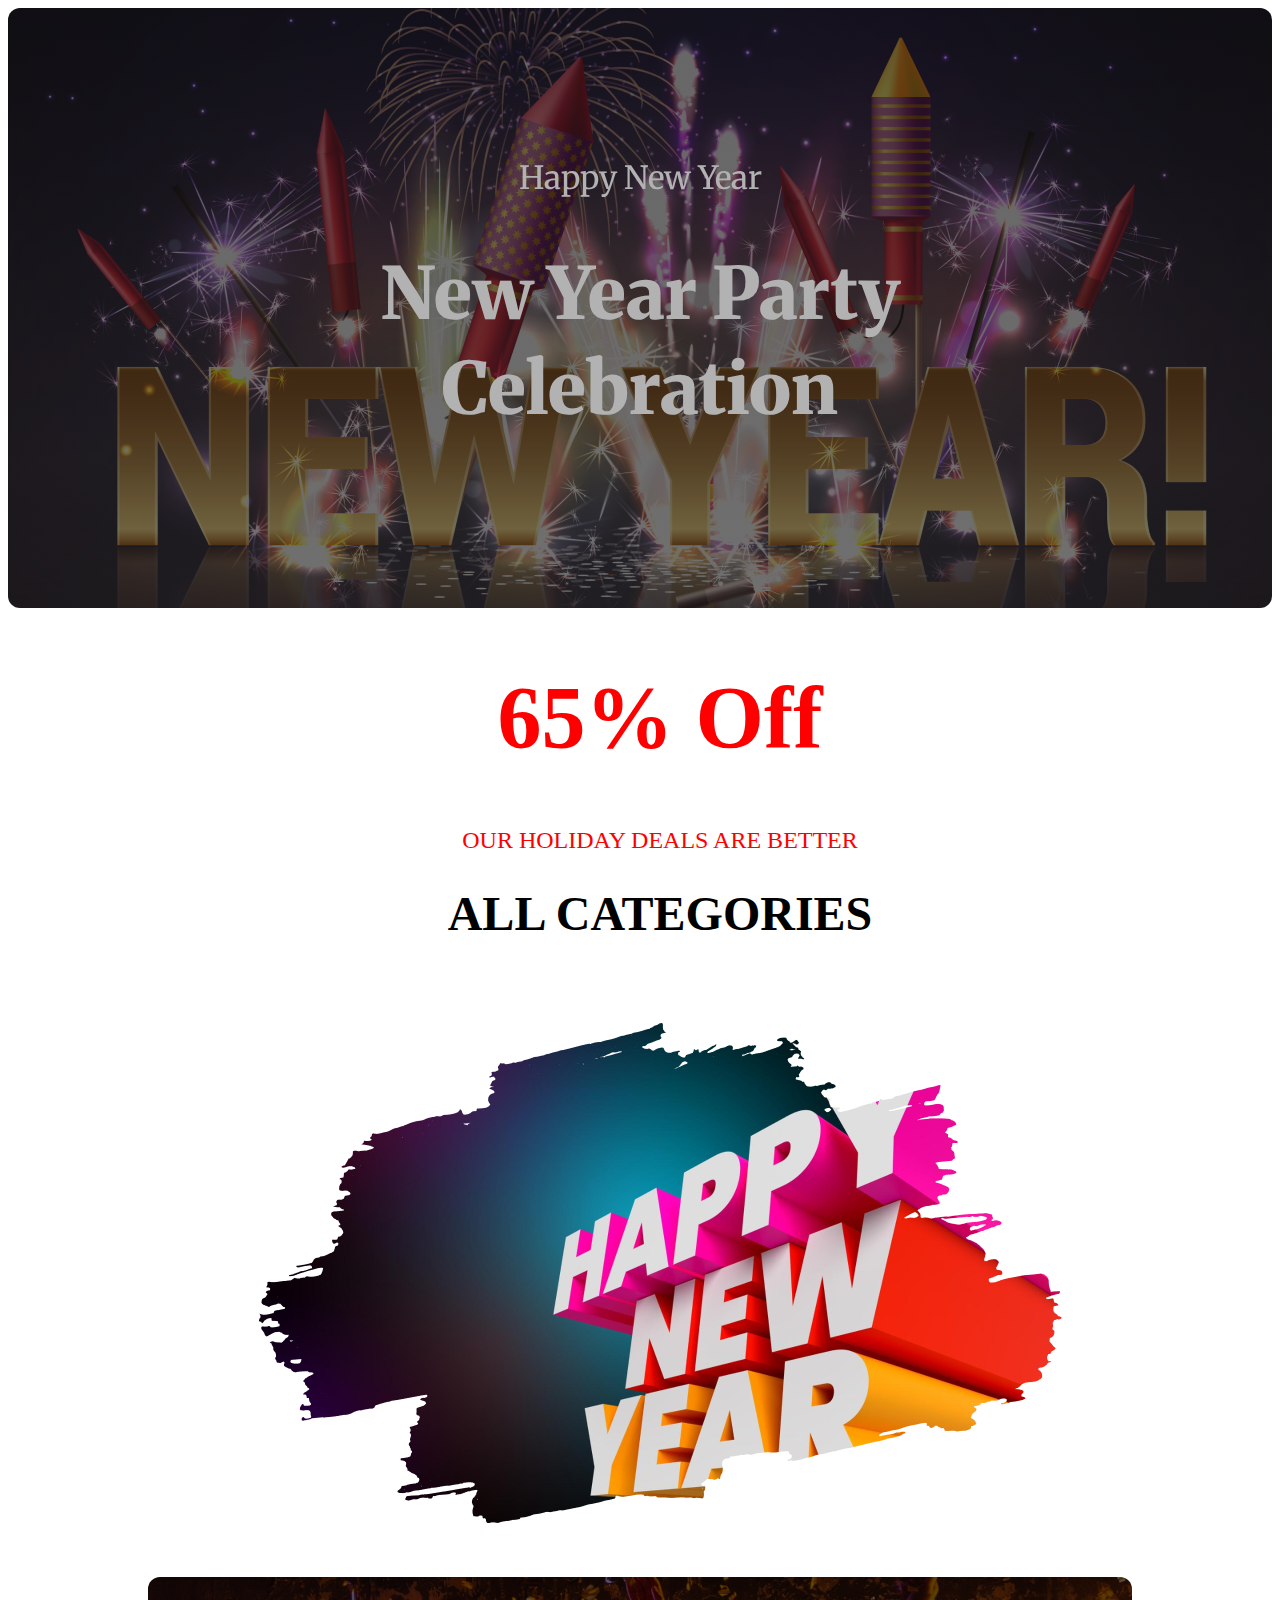
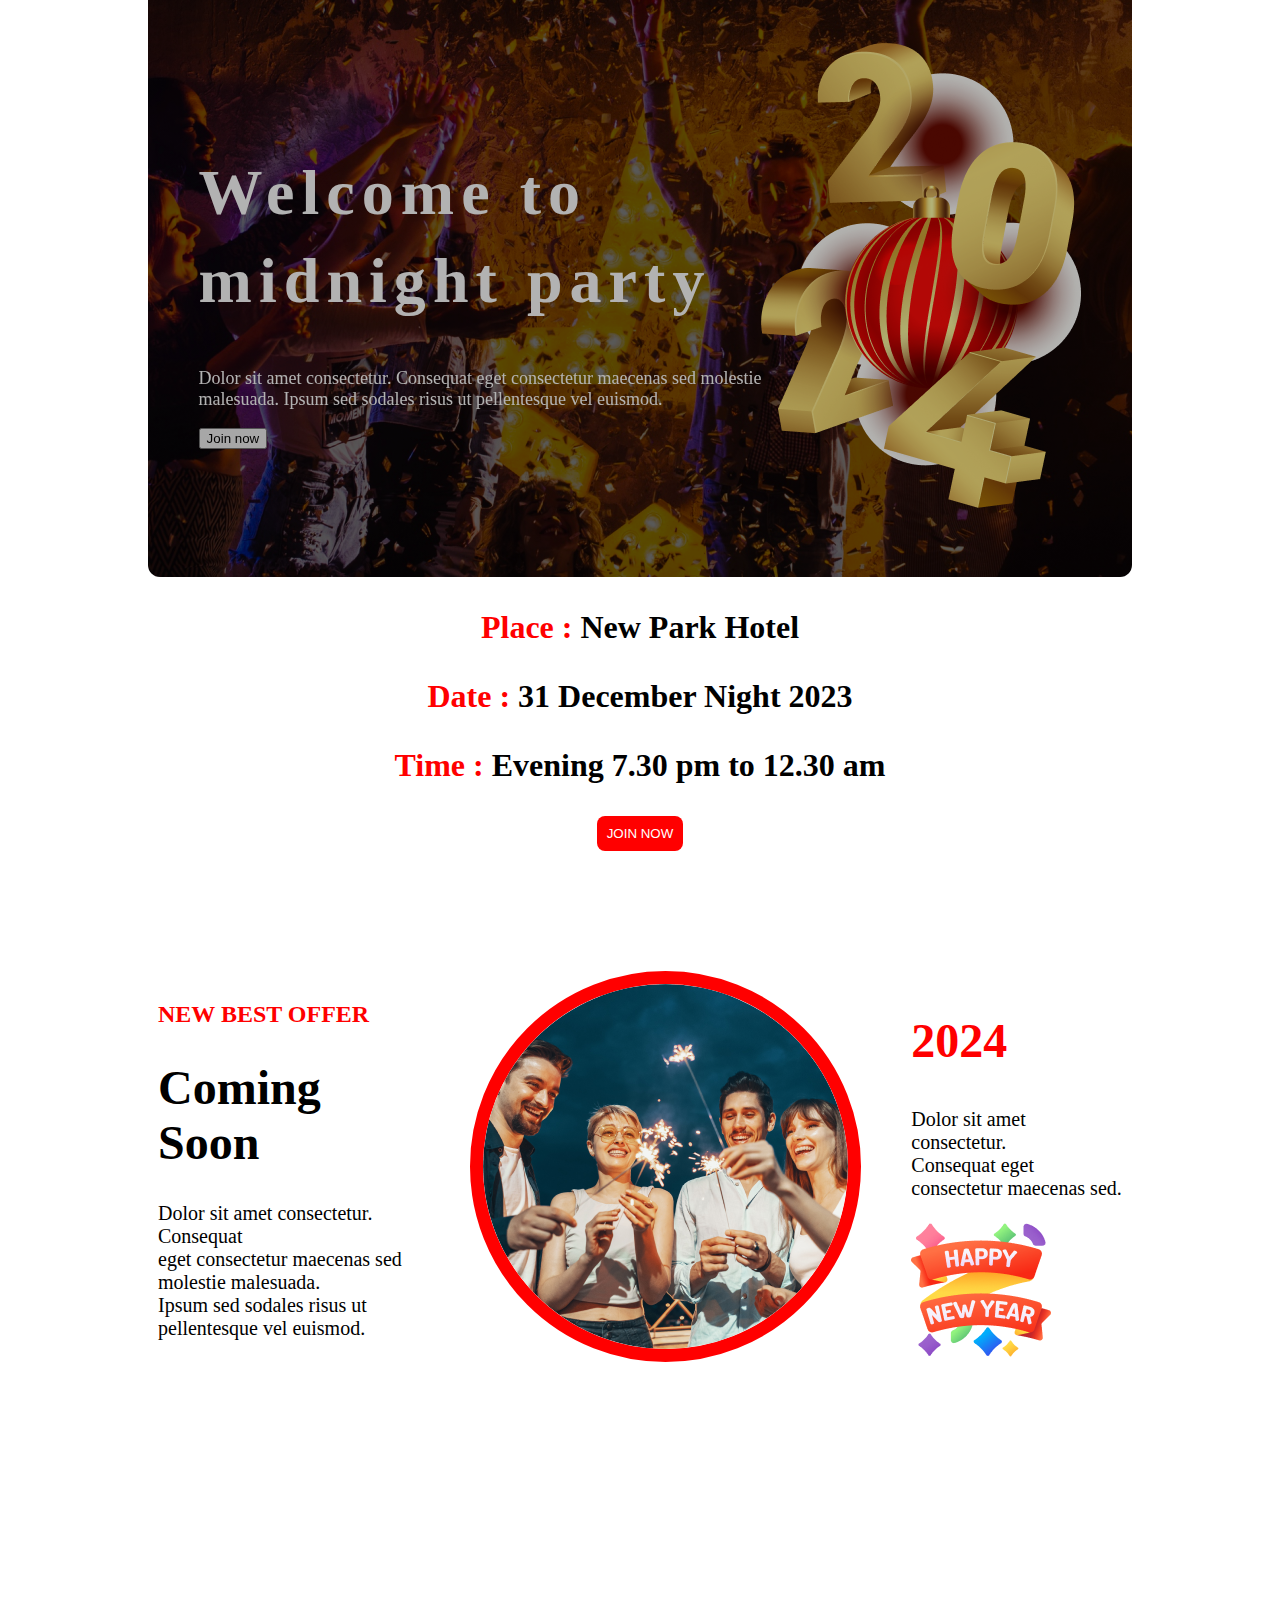
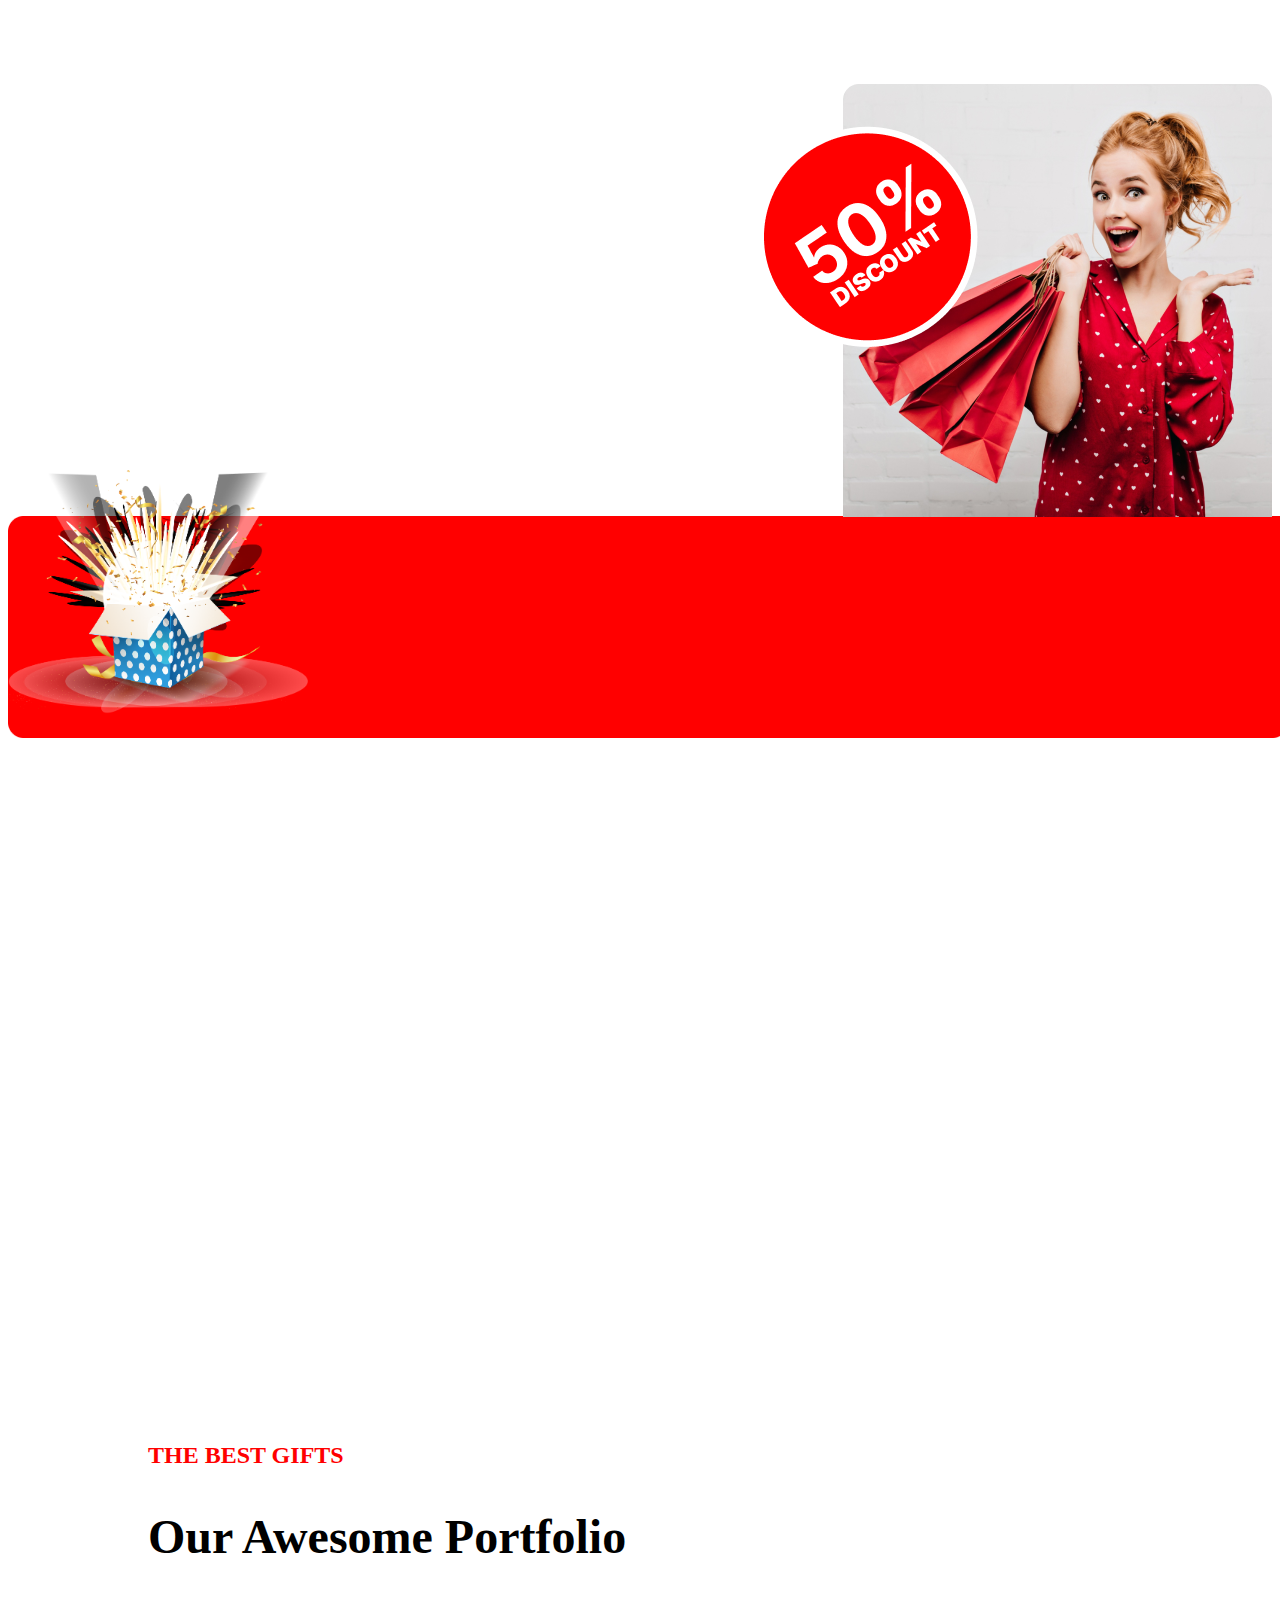
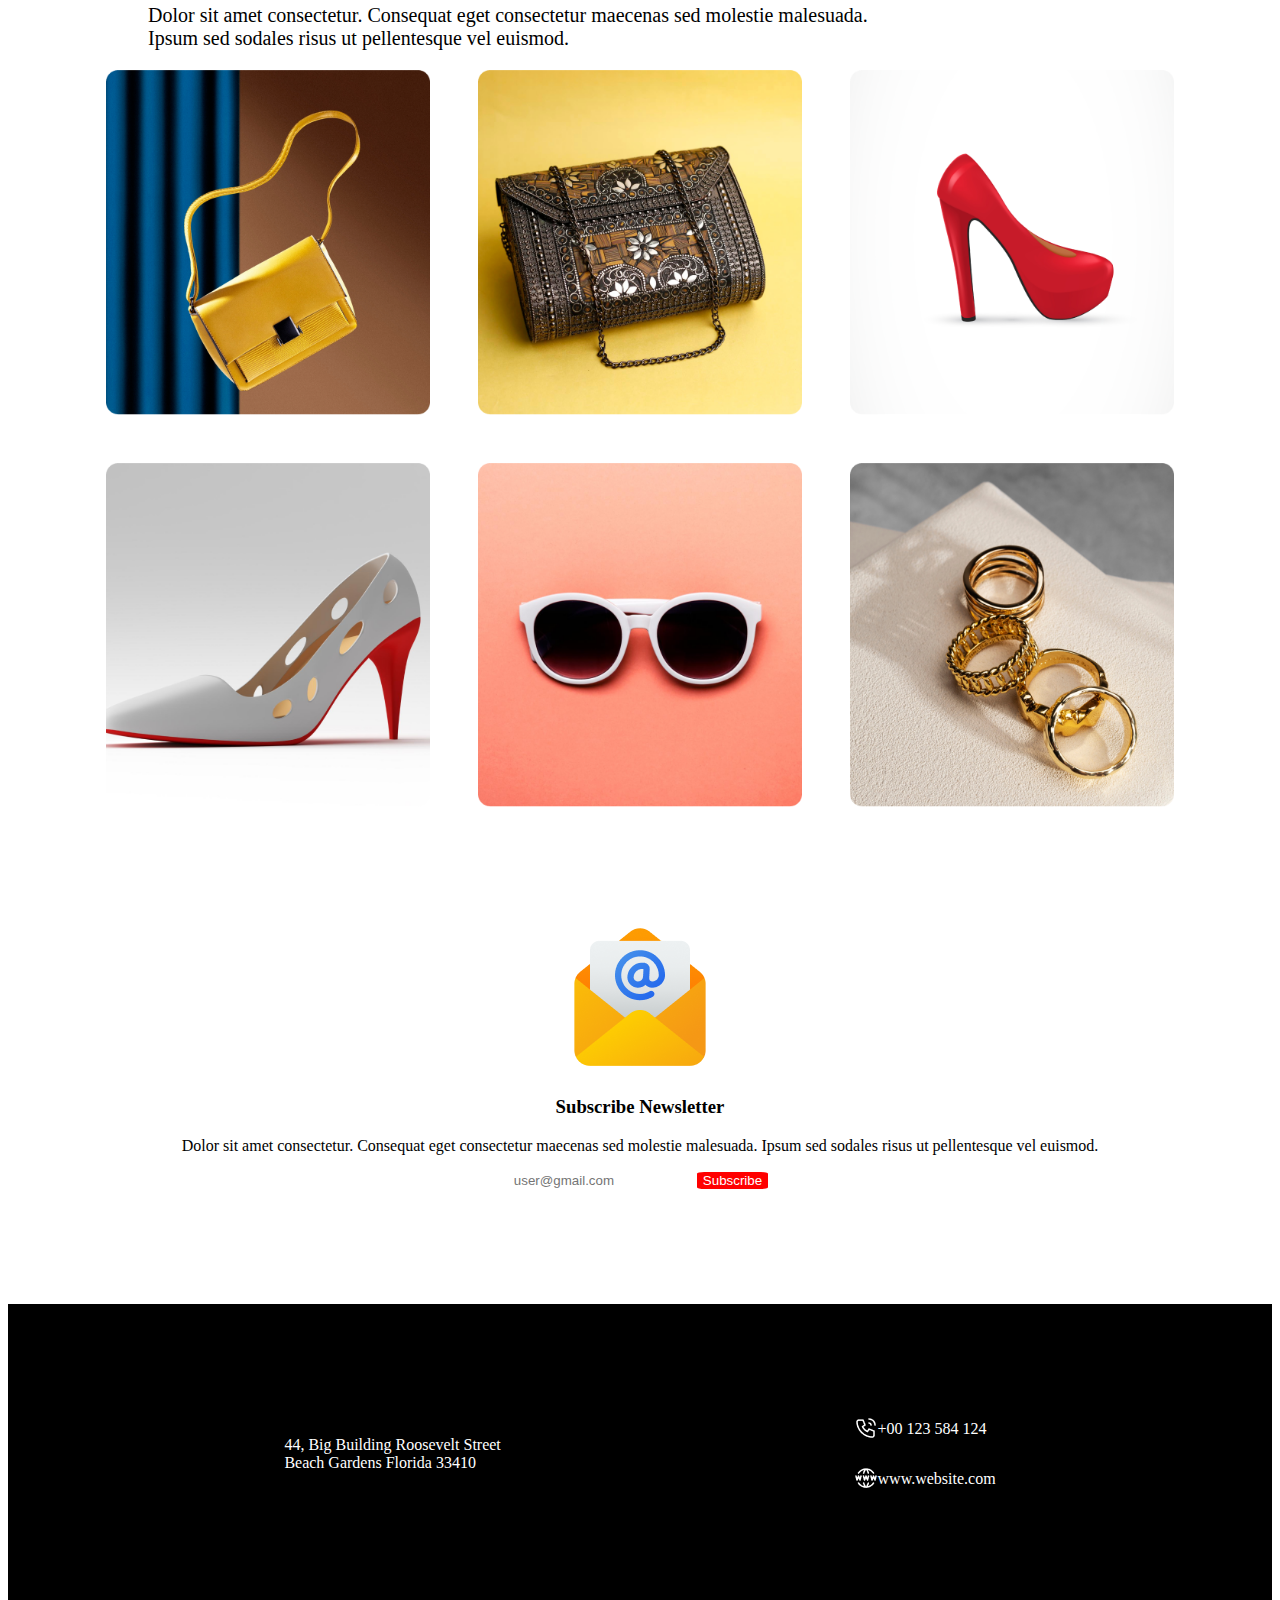
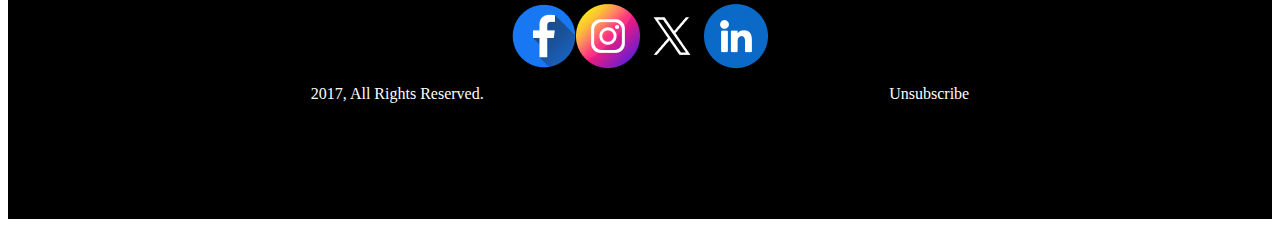
<file: index.html>
<!DOCTYPE html>
<html lang="en">
<head>
    <meta charset="UTF-8">
    <meta name="viewport" content="width=device-width, initial-scale=1.0">
    <title>new-year-new-mission-assignment-1</title>
    <link rel="shortcut icon" href="new-year-photo.png" type="image/x-icon">
    <link rel="preconnect" href="https://fonts.googleapis.com">
    <link rel="stylesheet" href="style.css">
<link rel="preconnect" href="https://fonts.gstatic.com" crossorigin>
<link href="https://fonts.googleapis.com/css2?family=Merriweather:wght@400;700;900&display=swap" rel="stylesheet">
</head>

<body  >
    <header>
        <section>
           <div class="background1">

              <div class="banner-text">

              <div>
                    <h2 class="text-1">Happy New Year</h2>
                    <h1 class="text-2">New Year Party <br>Celebration</h1>
              </div>
              </div>
           </div>
        </section>
    </header>

    <main>
        <section class="discount-section">
          <div>

            <h1 class="off-text">65% Off</h1>

            <p style="color: #F00; text-align: center; font-weight: 500;font-size: 24px; font-family: inter; ">OUR HOLIDAY DEALS ARE BETTER</p>
            <h1 style="font-weight:700; text-align: center; font-size: 48px;">ALL CATEGORIES</h1>
            <div style="border: white solid 50px; "><img src="/new-year-photo.png" alt=""></div>
            
          </div>
        </section>


        <section>


            <div class="welcome">

                <div class="welcome-text">

                    <div style="color: white; text-align: left;" >


                        <h1 style="font-weight: 800; font-size: 64px; letter-spacing: 7.04px; line-height: 88px; ">Welcome to <br>midnight party</h1>
                        <p style="font-weight: 400; font-size: 18px;">Dolor sit amet consectetur. Consequat eget consectetur maecenas sed molestie <br> malesuada. Ipsum sed sodales risus ut pellentesque vel euismod. </p>
                        <button >Join now</button>

                    </div>

                    <div>

                        <img src="/Group 70.png" alt="">
                    </div>


                    
                </div>



            </div>
        </section>



        <section style="display: flex; justify-content: center; text-align: center;">



            <div>


                <p style="font-size: 32px; font-weight: bold;"> <span style="color: #F00;">Place :</span> New Park Hotel</p>
                <p style="font-size: 32px; font-weight: bold;"> <span style="color: #F00;">Date :</span> 31 December Night 2023</p>
                <p style="font-size: 32px; font-weight: bold;"> <span style="color: #F00;">Time :</span>  Evening 7.30 pm to 12.30 am</p>
               

                <button class="button-primary">JOIN NOW</button>
            </div>
        </section>

        <section>


            <div class="best-offer">


                <div>

                    <p style="font-weight: 500; font-size: 24px; color: red;"><b>NEW BEST OFFER</b></p>
                    <h1 style="font-size: 48px; font-weight: 900;">Coming Soon</h1>
                    <p style="font-weight: 400;font-size: 20px;">Dolor sit amet consectetur. Consequat <br> eget consectetur maecenas sed molestie malesuada. <br> Ipsum sed sodales risus ut pellentesque vel euismod. </p>

                </div>


               <div>

                <img  class="best-offer-pic" src="/Ellipse 1.png" alt="">
               </div>


               <div>

                <h2 style="font-size: 48px;font-weight: 700;color: #F00;"> 2024</h2>
                <p style="font-size: 20px;">Dolor sit amet consectetur. <br>Consequat eget consectetur maecenas sed.</p>
                <img src="/Group 96.png" alt="">
               </div>



            </div>
        </section>


        <section style="margin: 700px 0; position: relative;" >

            
    
           
           <div >

            


            <div style="position: relative;">


                <img style="width: 100vw;" src="/Rectangle 2.png" alt="">

                


                <img style="position: absolute; bottom: 10%; width: 300px; left: 0;" src="/Group 75.png " alt="">



                
                <div style="position: absolute; right: 0; bottom: 98%;">

                    <img style="position: relative;" src="/Rectangle 1.png" alt="">
                    <img style="position: absolute; left: -30%;" src="/Group 44.png" alt="">


                </div>

                



            </div>
           </div>


            
        </section>


        <section style="margin-top: 115px 0; margin-left: 140px; margin-right: 140px;"> 

            <div>

                <p style="font-size: 24px;font-weight: 500;color: #F00;"><b>THE BEST GIFTS</b></p>
                <h2 style="font-size: 48px; font-weight: 900;">Our Awesome Portfolio</h2>
                <p style="font-size: 20px;">Dolor sit amet consectetur. Consequat eget consectetur maecenas  sed molestie malesuada.<br> Ipsum sed sodales risus ut pellentesque vel euismod. </p>


            </div>


            <div class="portfolio">

                <img class="portfolio-pic" src="/Rectangle 3.png" alt="">
                <img class="portfolio-pic" src="/Rectangle 4.png" alt="">
                <img class="portfolio-pic" src="/Rectangle 5.png" alt="">
                <img class="portfolio-pic" src="/Rectangle 6.png" alt="">
                <img class="portfolio-pic" src="/Rectangle 7.png" alt="">
                <img class="portfolio-pic" src="/Rectangle 8.png" alt="">




            </div>












        </section>


 <div>



    
    <section style="margin:  115px 0;">

        <div style="display: flex; justify-content: center; text-align: center;">


            <div>
    
    
             <img src="/Group 61.png" alt="">
             <h3>Subscribe Newsletter</h3>
             <p>Dolor sit amet consectetur. Consequat eget consectetur maecenas sed molestie malesuada. Ipsum sed sodales risus ut pellentesque vel euismod. </p>
    
             <form>
    
    
                 <input style="border: 0;" type="text" placeholder="user@gmail.com">
                 <button style="background-color: #F00; color: white; border-radius: 10%; border:0" > Subscribe</button>
             </form>
            </div>
    
    
    
    
    
         </div>
    </section>
 </div>
    </main>
    <footer style="background-color: black; color: white; height: 100%; padding: 100px; ">
        <div style="display: flex; justify-content: space-around; align-items: center;">



           <div>

            <p>44, Big Building Roosevelt Street <br>
                Beach Gardens Florida 33410</p>
           </div>


           <div>
            <div style="display: flex ;">
                <img style="width: 24px; height: auto; object-fit: contain;" src="/Call.png" alt="">

                <p>+00 123 584 124</p>


            </div>
            <div style="display: flex ;">
                <img style="width: 24px; height: auto; object-fit: contain;" src="/Website.png" alt="">

                <p>www.website.com</p>


            </div>



           </div>

      </div>


      <div style="display: flex; justify-content: center; margin-top: 100px;">


        <img style="width: 64px;" src="/Facebook.png" alt="">
        <img style="width: 64px;" src="/Instagram.png" alt="">
        <img style="width: 64px;" src="/Twitter.png" alt="">
        <img style="width: 64px;" src="/Linkedin.png" alt="">
      </div>



      <div style="display: flex; justify-content: space-around;">


        <p>2017, All Rights Reserved.</p>

        <p>Unsubscribe</p>



      </div>
    </footer>

</body>
</html>
</file>
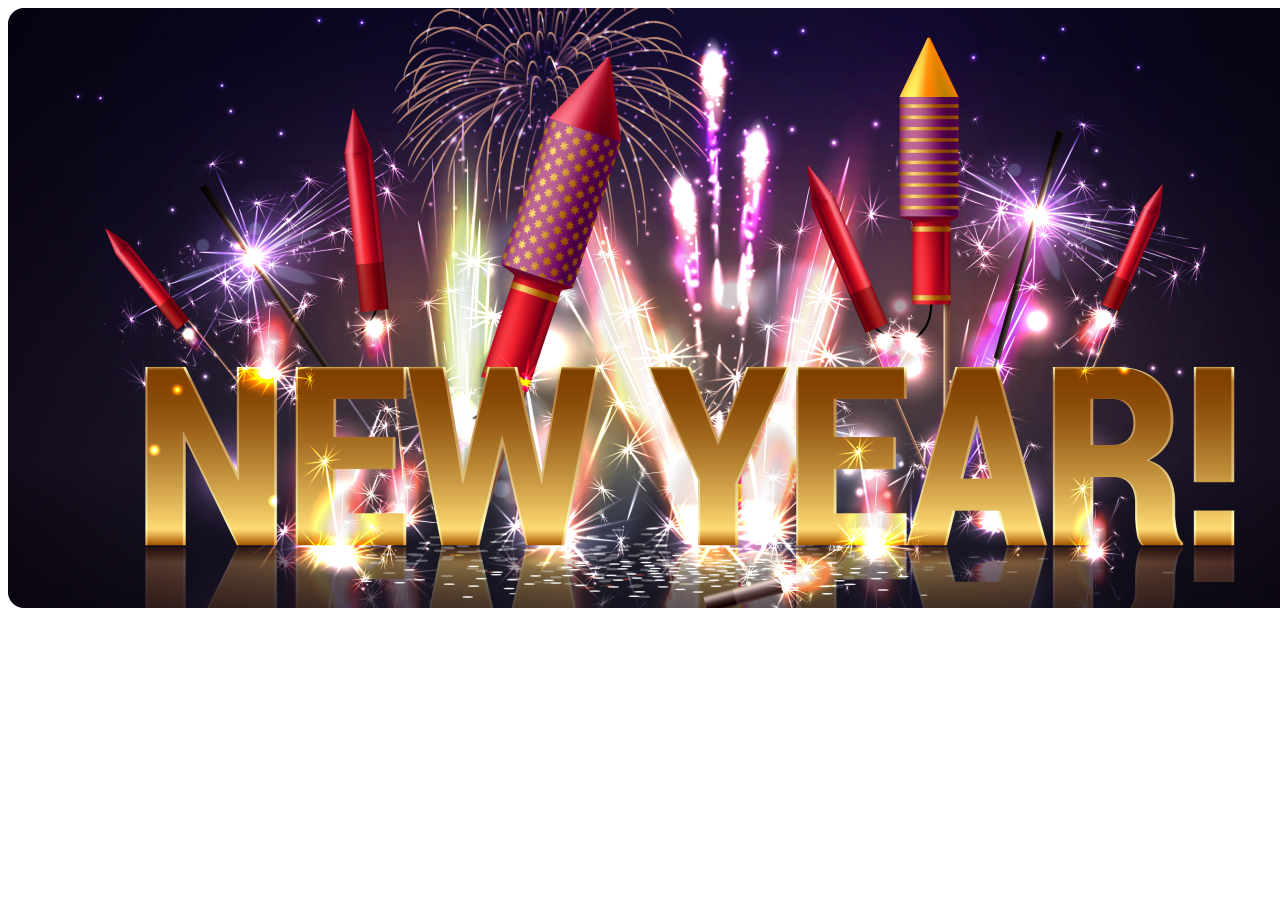
<file: assingment-1.html>
<!DOCTYPE html>
<html lang="en">
<head>
    <meta charset="UTF-8">
    <meta name="viewport" content="width=device-width, initial-scale=1.0">
    <link rel="stylesheet" href="index.css">
    <link rel="shortcut icon" href="new-year-photo.png" type="image/x-icon">
    <title>New Year New Mission Assingment</title>
</head>

<body>
    <header>
            <div>

                <img src="Banner Image.png" alt="">
            </div>
    </header>
</body>


</html>
</file>
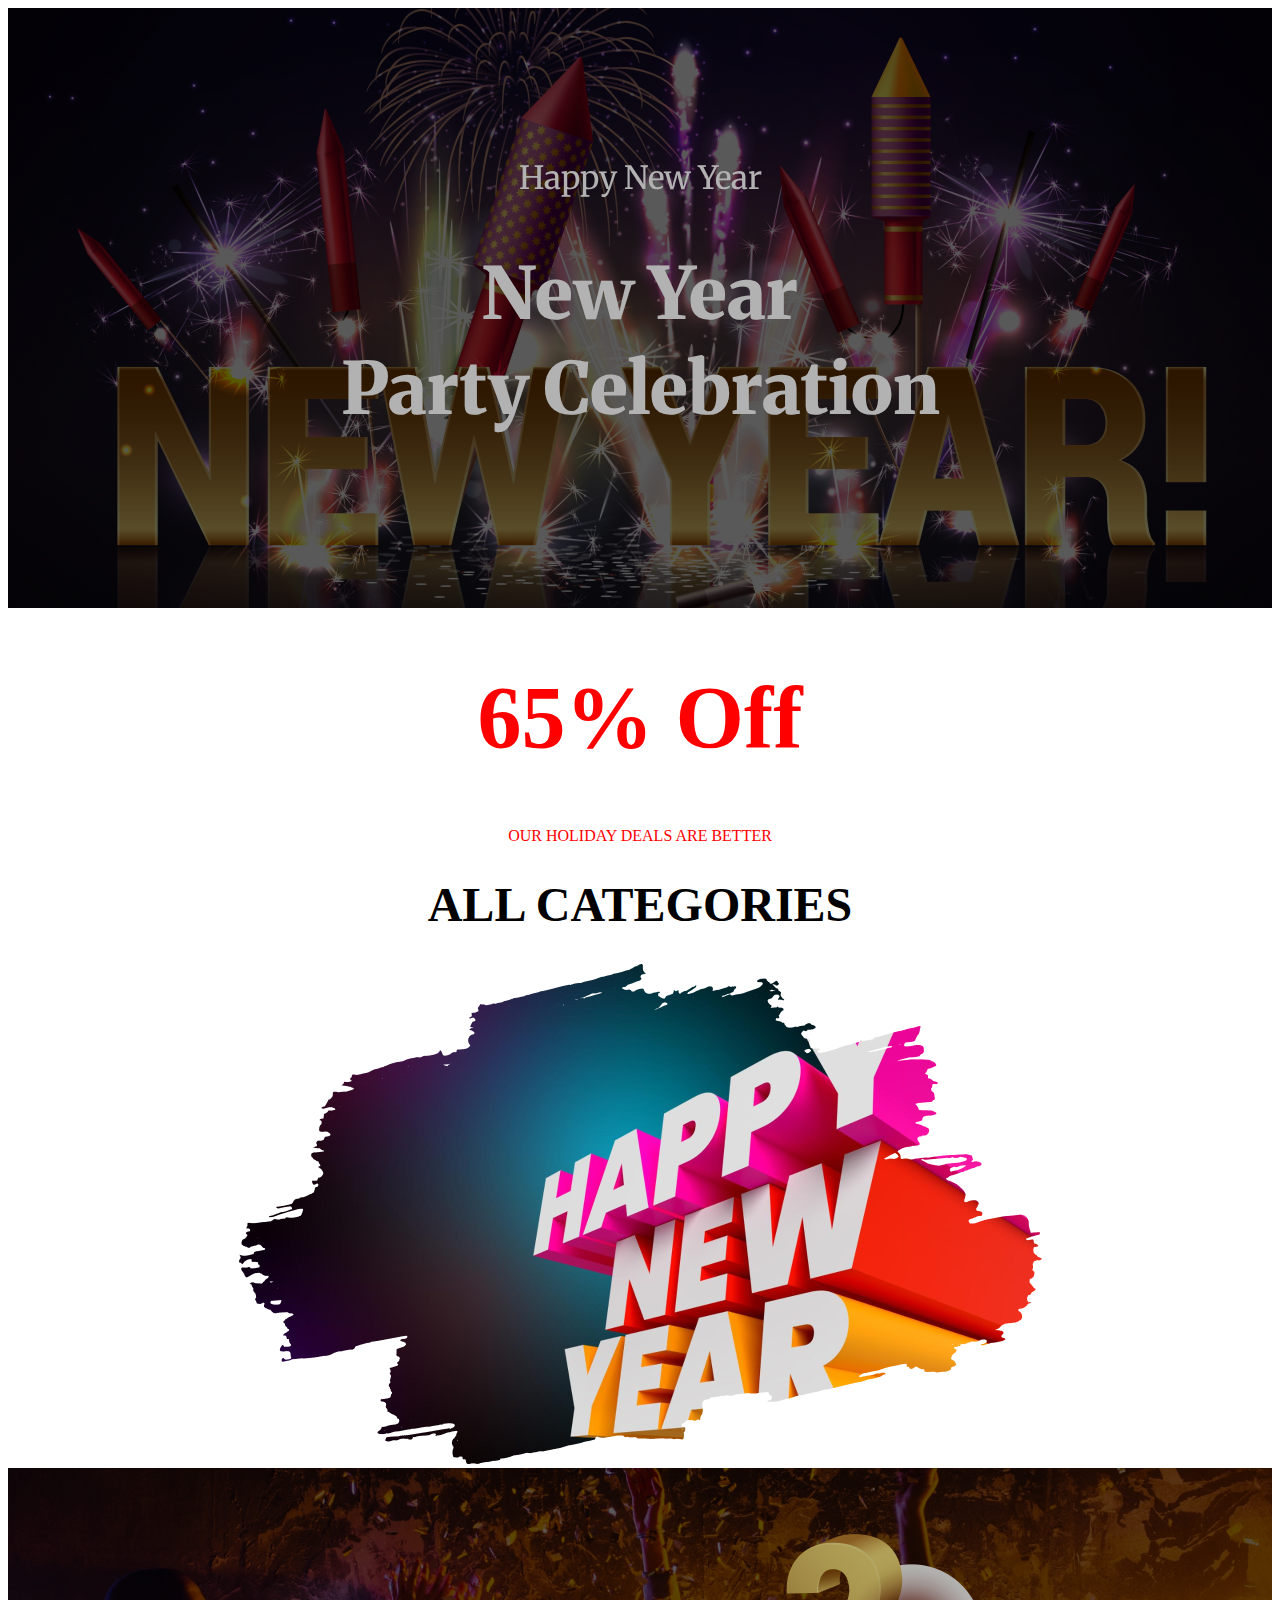
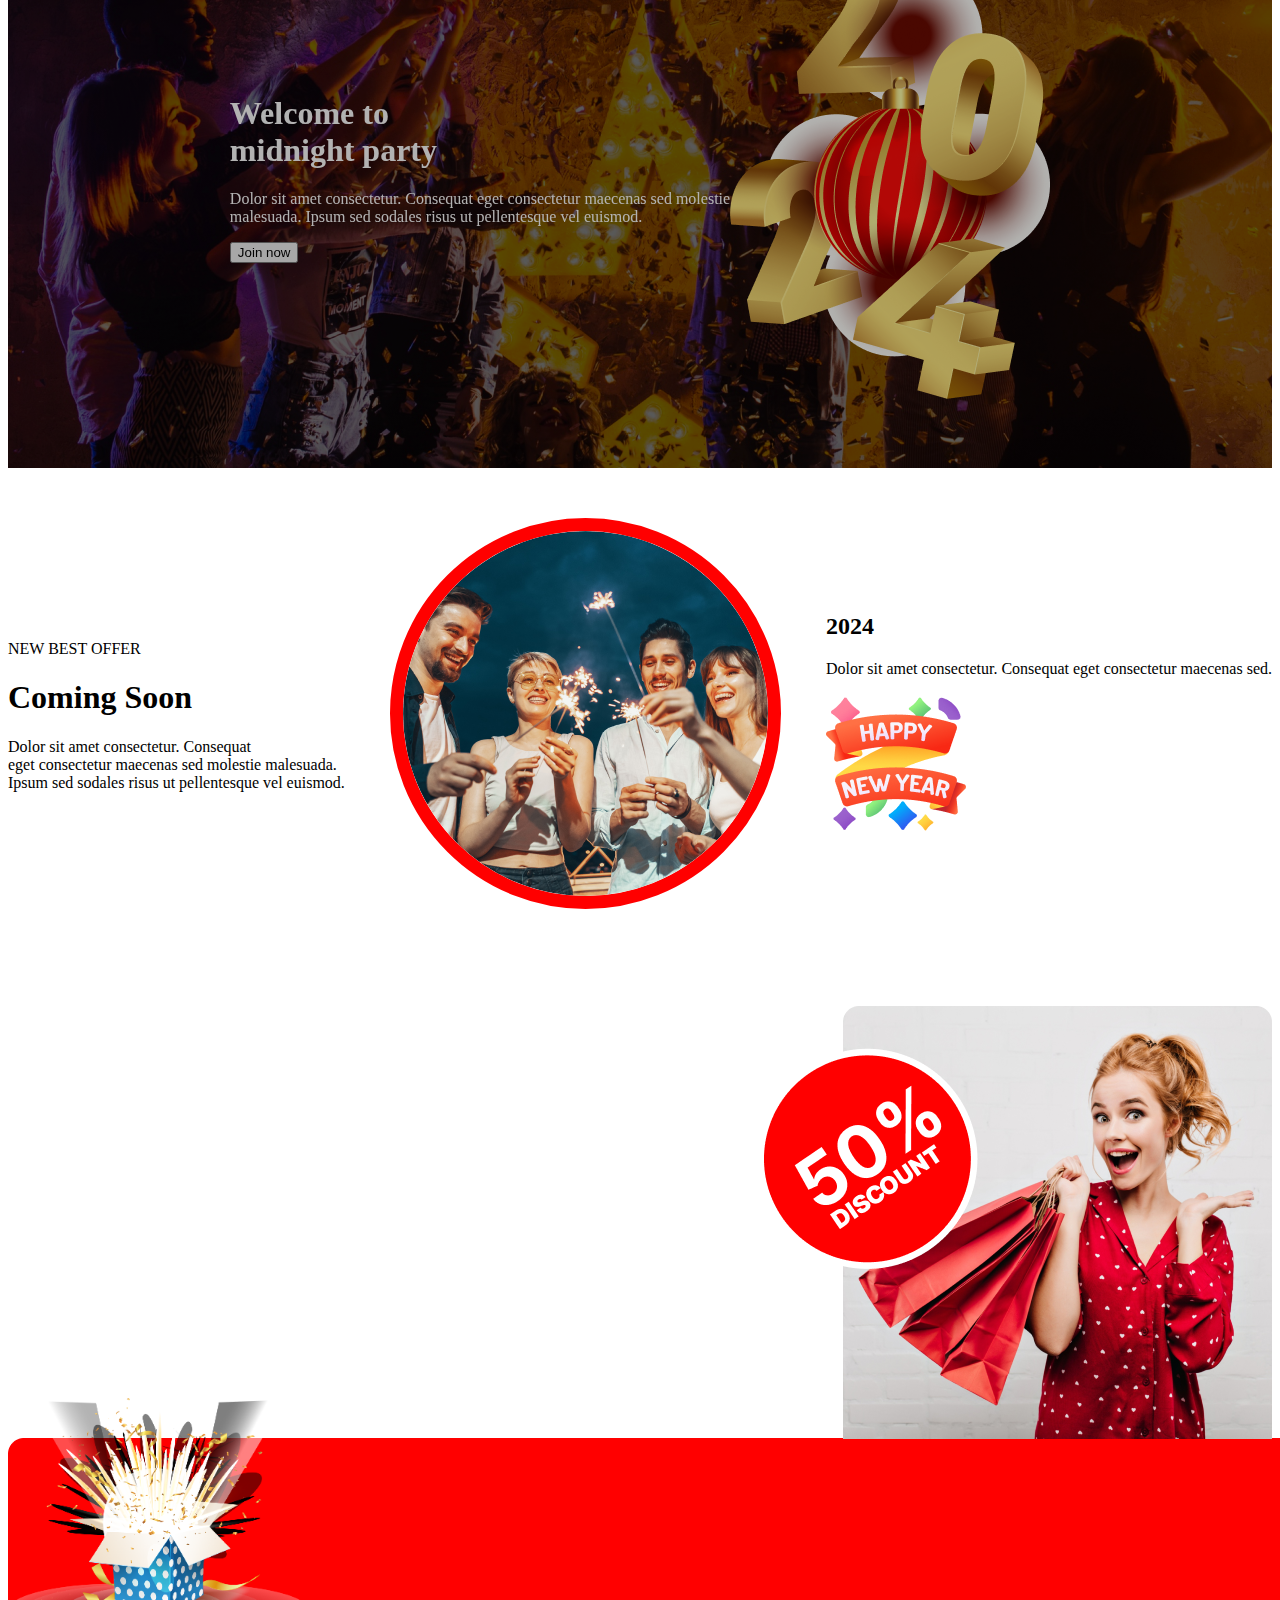
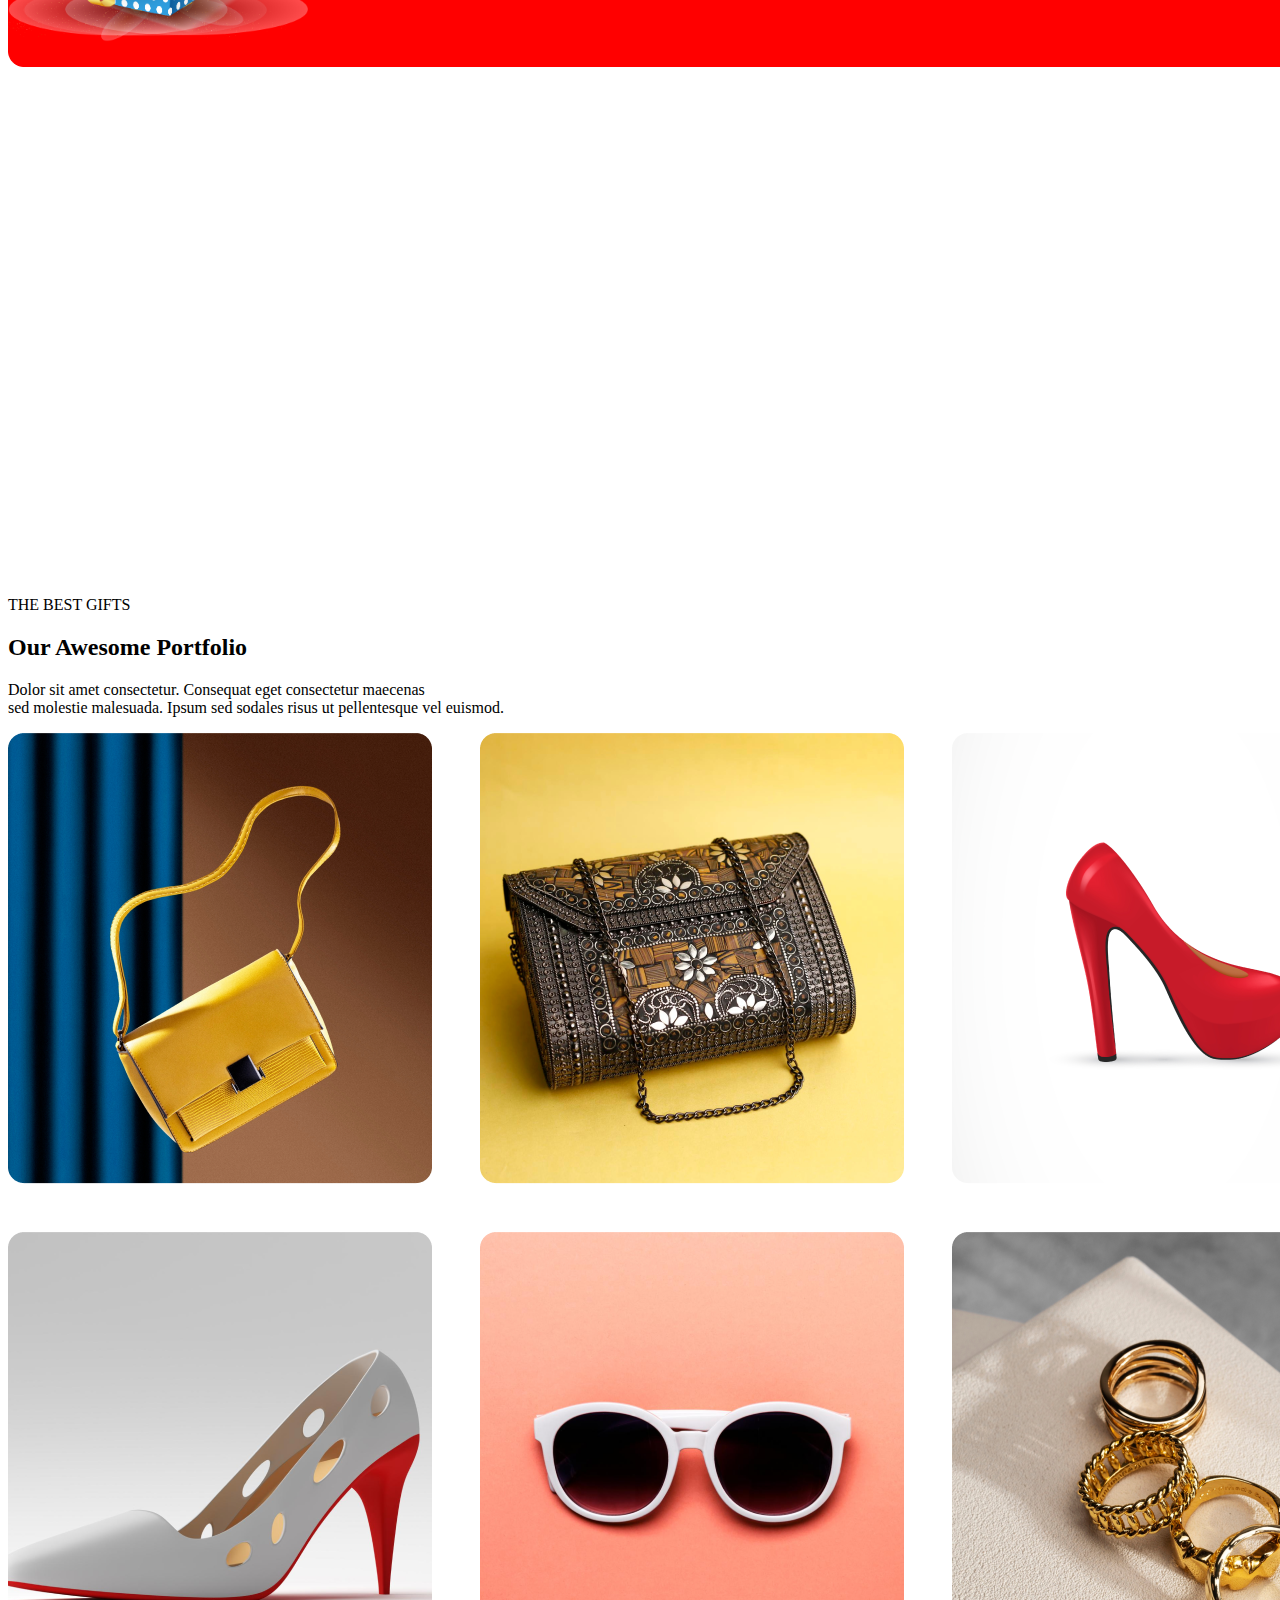
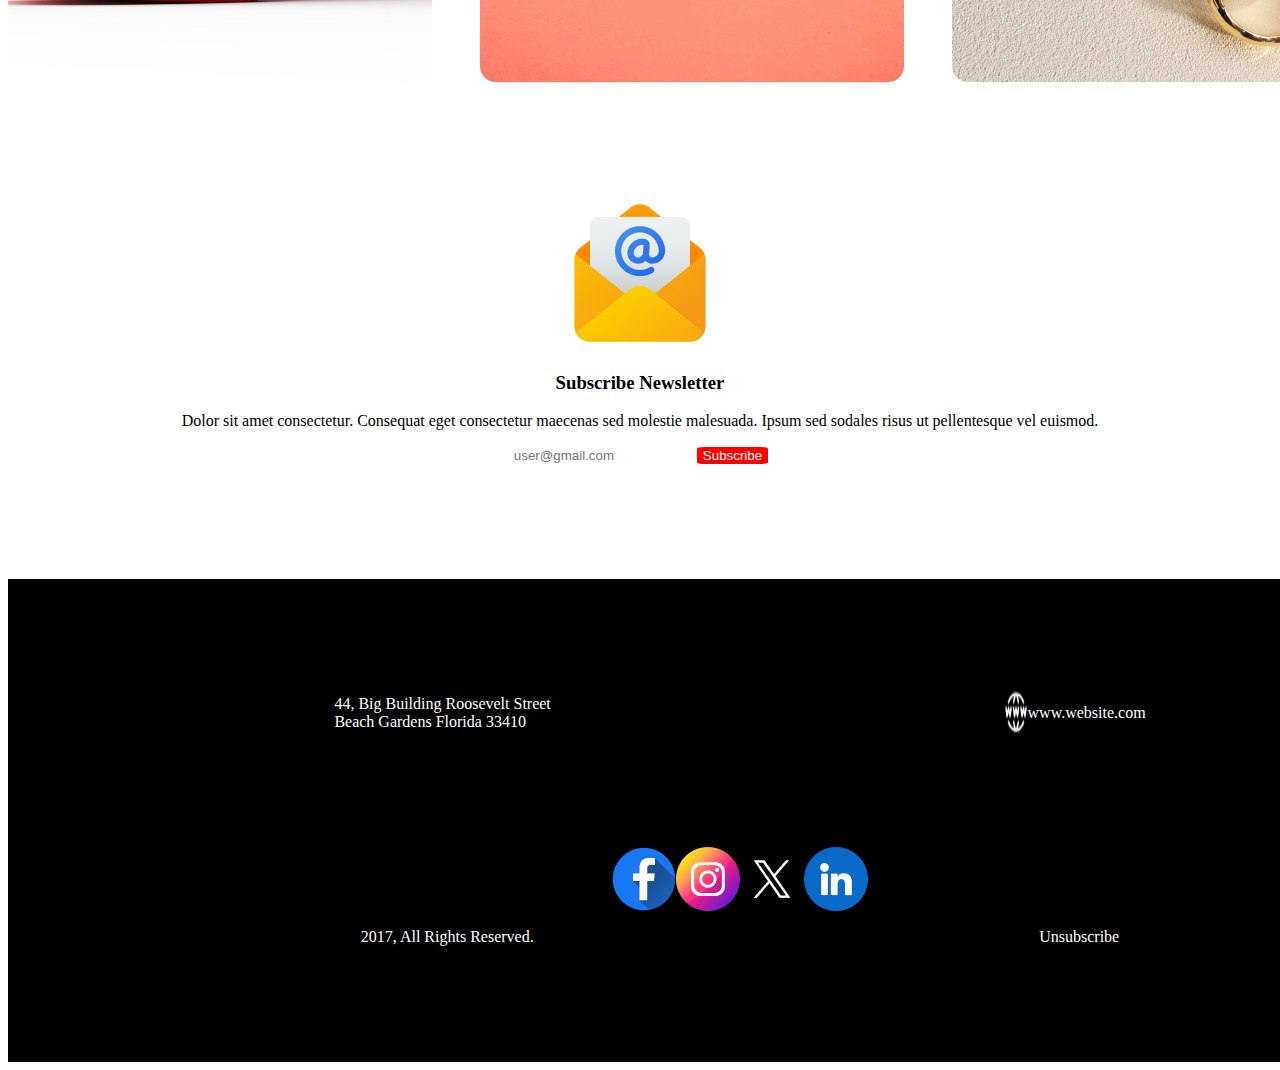
<file: new-year-new-mission-assignment-1.html>
<!DOCTYPE html>
<html lang="en">
<head>
    <meta charset="UTF-8">
    <meta name="viewport" content="width=device-width, initial-scale=1.0">
    <title>new-year-new-mission-assignment-1</title>
    <link rel="shortcut icon" href="new-year-photo.png" type="image/x-icon">
    <link rel="preconnect" href="https://fonts.googleapis.com">
    <link rel="stylesheet" href="new-year-new-mission-assignment-1.css">
<link rel="preconnect" href="https://fonts.gstatic.com" crossorigin>
<link href="https://fonts.googleapis.com/css2?family=Merriweather:wght@400;700;900&display=swap" rel="stylesheet">
</head>

<body >
    <header>
        <section>
           <div class="background1">

              <div class="banner-text">

              <div>


                <h2 class="text-1">Happy New Year</h2>
                <h1 class="text-2">New Year <br> Party Celebration</h1>
              </div>
              </div>
           </div>
        </section>
    </header>

    <main>
        <section class="discount-section">
          <div>

            <h1 class="off-text">65% Off</h1>

            <p style="color: #F00; text-align: center;">OUR HOLIDAY DEALS ARE BETTER</p>
            <h1 style="font-weight: bold; text-align: center; font-size: 48px;">ALL CATEGORIES</h1>
            <img  src="/new-year-photo.png" alt="">
            
          </div>
        </section>


        <section>


            <div class="welcome">

                <div class="welcome-text">

                    <div style="color: white; text-align: left;">


                        <h1>Welcome to <br> midnight party</h1>
                        <p>Dolor sit amet consectetur. Consequat eget consectetur maecenas sed molestie <br> malesuada. Ipsum sed sodales risus ut pellentesque vel euismod. </p>
                        <button>Join now</button>

                    </div>

                    <div>

                        <img src="/Group 70.png" alt="">
                    </div>


                    
                </div>



            </div>
        </section>


        <section>


            <div class="best-offer">


                <div>

                    <p>NEW BEST OFFER</p>
                    <h1>Coming Soon</h1>
                    <p>Dolor sit amet consectetur. Consequat <br> eget consectetur maecenas sed molestie malesuada. <br> Ipsum sed sodales risus ut pellentesque vel euismod. </p>

                </div>


               <div>

                <img  class="best-offer-pic" src="/Ellipse 1.png" alt="">
               </div>


               <div>

                <h2> 2024</h2>
                <p>Dolor sit amet consectetur. Consequat eget consectetur maecenas sed.</p>
                <img src="/Group 96.png" alt="">
               </div>



            </div>
        </section>


        <section style="margin: 525px 0;">


           
            <div style="position: relative;">


                <img  src="/Rectangle 2.png" alt="">


                <img style="position: absolute; bottom: 10%; width: 300px;" src="/Group 75.png " alt="">


                <div style="position: absolute; right: 0; bottom: 98%;">

                    <img style="position: relative;" src="/Rectangle 1.png" alt="">
                    <img style="position: absolute; left: -30%;" src="/Group 44.png" alt="">


                </div>

                



            </div>


            
        </section>


        <section style="margin-top: 115px 0;">

            <div>

                <p>THE BEST GIFTS</p>
                <h2>Our Awesome Portfolio</h2>
                <p>Dolor sit amet consectetur. Consequat eget consectetur maecenas <br> sed molestie malesuada. Ipsum sed sodales risus ut pellentesque vel euismod. </p>


            </div>


            <div class="portfolio">

                <img class="portfolio-pic" src="/Rectangle 3.png" alt="">
                <img class="portfolio-pic" src="/Rectangle 4.png" alt="">
                <img class="portfolio-pic" src="/Rectangle 5.png" alt="">
                <img class="portfolio-pic" src="/Rectangle 6.png" alt="">
                <img class="portfolio-pic" src="/Rectangle 7.png" alt="">
                <img class="portfolio-pic" src="/Rectangle 8.png" alt="">




            </div>












        </section>


<div>



    
    <section style="margin:  115px 0;">

        <div style="display: flex; justify-content: center; text-align: center;">


            <div>
    
    
             <img src="/Group 61.png" alt="">
             <h3>Subscribe Newsletter</h3>
             <p>Dolor sit amet consectetur. Consequat eget consectetur maecenas sed molestie malesuada. Ipsum sed sodales risus ut pellentesque vel euismod. </p>
    
             <form>
    
    
                 <input style="border: 0;" type="text" placeholder="user@gmail.com">
                 <button style="background-color: #F00; color: white; border-radius: 10%; border:0" > Subscribe</button>
             </form>
            </div>
    
    
    
    
    
         </div>
    </section>
</div>
    </main>
    <footer style="background-color: black; color: white; height: 100%; padding: 100px; width: 100%;">
        <div style="display: flex; justify-content: space-around; align-items: center;">



           <div>

            <p>44, Big Building Roosevelt Street <br>
                Beach Gardens Florida 33410</p>
           </div>


           <div>
            <div style="display: flex ;">
                <img src="/Website.png" alt="">

                <p>www.website.com</p>


            </div>



           </div>

      </div>


      <div style="display: flex; justify-content: center; margin-top: 100px;">


        <img style="width: 64px;" src="/Facebook.png" alt="">
        <img style="width: 64px;" src="/Instagram.png" alt="">
        <img style="width: 64px;" src="/Twitter.png" alt="">
        <img style="width: 64px;" src="/Linkedin.png" alt="">
      </div>



      <div style="display: flex; justify-content: space-around;">


        <p>2017, All Rights Reserved.</p>

        <p>Unsubscribe</p>



      </div>
    </footer>

</body>
</html>
</file>
<file: style.css>
/* header section start */


.background1{
 background: linear-gradient(rgba(39, 38, 38, 0.5), rgba(68, 64, 64, 0.5)), url(Banner\ Image.png) center/cover no-repeat;

text-align: center;
  height: 600px; 
  display: flex;
  align-items: center;
  justify-content: center;

  filter: brightness(0.7);
  
  border-radius: 12px;
  


}




.banner-text {

  display: flex;
  justify-content: center;
  align-items: center;


}

.text-1 {
 color: #ffffff;
text-align: center;
font-family: Merriweather;
font-size: 32px;
font-style: normal;
font-weight: 400;
line-height: normal;

}

.text-2 {
color: #fffefe;
text-align: center;
font-family: Merriweather;
font-size: 72px;
font-style: normal;
font-weight: 900;
line-height: 95px;
}
/* header section of */


/*  start */
.discount-section{
display: flex;
justify-content: center;
margin-left: 180px;
margin-right: 140px;
}
  
/*discount 65% of */


/* welcome start */

.welcome {
background: linear-gradient(rgba(0, 0, 0, 0.5), rgba(0, 0, 0, 0.5)), url(/Vectorrr.png) center/cover no-repeat;
  text-align: center;
    height: 600px; /* Adjust the height of the banner */
    display: flex;
    align-items: center;
    justify-content: center;
    filter: brightness(0.7);
    margin-left: 140px;
    margin-right: 140px;
    border-radius: 12px;

}



.welcome-text {





  display: flex;
  justify-content: center;
  align-items: center;
  text-align: left;
}
.off-text {


  color: #F00;

text-align: center;
font-family: Inter;
font-size: 88px;
font-style: normal;
font-weight: 700;
line-height: normal;
}

.best-offer {

  display: flex;
  margin-top: 70px;
  justify-content: space-between;
  align-items: center;
  margin-left: 150px;
  margin-right: 150px;
  margin-bottom: 50px;
}


.best-offer-pic {

  border: solid 13px #F00;
  border-radius: 50%;
  margin: 50px;
  
}


.portfolio {



  display: grid;
  grid-template-columns: auto auto auto;
column-gap: 48px;
row-gap: 48px;
width: 100%;
justify-content: center;
}

.portfolio-pic {
  width: 324px;






}

.button-primary {


  background-color: #F00;
  color: white;
  padding: 10px;
  border: 0;
  border-radius: 8px;
}
</file>
<file: index.css>
/* header section start */

.background1{
 background: linear-gradient(rgba(39, 38, 38, 0.5), rgba(68, 64, 64, 0.5)), url(Banner\ Image.png) center/cover no-repeat;

text-align: center;
  height: 600px; 
  display: flex;
  align-items: center;
  justify-content: center;

  filter: brightness(0.7);
  
  border-radius: 12px;
  


}




.banner-text {

  display: flex;
  justify-content: center;
  align-items: center;


}

.text-1 {
 color: #ffffff;
text-align: center;
font-family: Merriweather;
font-size: 32px;
font-style: normal;
font-weight: 400;
line-height: normal;

}

.text-2 {
color: #fffefe;
text-align: center;
font-family: Merriweather;
font-size: 72px;
font-style: normal;
font-weight: 900;
line-height: 95px;
}
/* header section of */


/*  start */
.discount-section{
display: flex;
justify-content: center;
margin-left: 180px;
margin-right: 140px;
}
  
/*discount 65% of */


/* welcome start */

.welcome {
background: linear-gradient(rgba(0, 0, 0, 0.5), rgba(0, 0, 0, 0.5)), url(/Vectorrr.png) center/cover no-repeat;
  text-align: center;
    height: 600px; /* Adjust the height of the banner */
    display: flex;
    align-items: center;
    justify-content: center;
    filter: brightness(0.7);
    margin-left: 140px;
    margin-right: 140px;
    border-radius: 12px;

}



.welcome-text {





  display: flex;
  justify-content: center;
  align-items: center;
  text-align: left;
}
.off-text {


  color: #F00;

text-align: center;
font-family: Inter;
font-size: 88px;
font-style: normal;
font-weight: 700;
line-height: normal;
}

.best-offer {

  display: flex;
  margin-top: 70px;
  justify-content: space-between;
  align-items: center;
  margin-left: 150px;
  margin-right: 150px;
  margin-bottom: 50px;
}


.best-offer-pic {

  border: solid 13px #F00;
  border-radius: 50%;
  margin: 50px;
  
}


.portfolio {



  display: grid;
  grid-template-columns: auto auto auto;
column-gap: 48px;
row-gap: 48px;
width: 100%;
justify-content: center;
}

.portfolio-pic {
  width: 324px;






}

.button-primary {


  background-color: #F00;
  color: white;
  padding: 10px;
  border: 0;
  border-radius: 8px;
}
</file>
<file: new-year-new-mission-assignment-1.css>
.background1{
  /* max-width: 100rem;
  max-height: 100vh ; */
  
background: linear-gradient(rgba(0, 0, 0, 0.5), rgba(0, 0, 0, 0.5)), url(Banner\ Image.png) center/cover no-repeat;

text-align: center;
  height: 600px; /* Adjust the height of the banner */
  display: flex;
  align-items: center;
  justify-content: center;
  filter: brightness(0.7);


}




.banner-text {

  display: flex;
  justify-content: center;
  align-items: center;


}

.text-1 {

  color: #FFF;
text-align: center;
font-family: Merriweather;
font-size: 32px;
font-style: normal;
font-weight: 400;
line-height: normal;
}

.text-2 {

  color: #FFF;
text-align: center;
font-family: Merriweather;
font-size: 72px;
font-style: normal;
font-weight: 900;
line-height: 95px; /* 131.944% */
}

.discount-section {


  display: flex;
  justify-content: center;
}




.welcome {


  background: linear-gradient(rgba(0, 0, 0, 0.5), rgba(0, 0, 0, 0.5)), url(/Vectorrr.png) center/cover no-repeat;

  text-align: center;
    height: 600px; /* Adjust the height of the banner */
    display: flex;
    align-items: center;
    justify-content: center;
    filter: brightness(0.7);

}



.welcome-text {





  display: flex;
  justify-content: center;
  align-items: center;
}
.off-text {


  color: #F00;

text-align: center;
font-family: Inter;
font-size: 88px;
font-style: normal;
font-weight: bold;
line-height: normal;
}

.best-offer {

  display: flex;
  margin-top: 50px;
  justify-content: space-between;
  
  align-items: center;
}


.best-offer-pic {

  border: solid 13px #F00;
  border-radius: 50%;
  
}


.portfolio {



  display: grid;
  grid-template-columns: auto auto auto;
column-gap: 48px;
row-gap: 48px;
}

.portfolio-pic {
  width: 424px;






}
</file>
